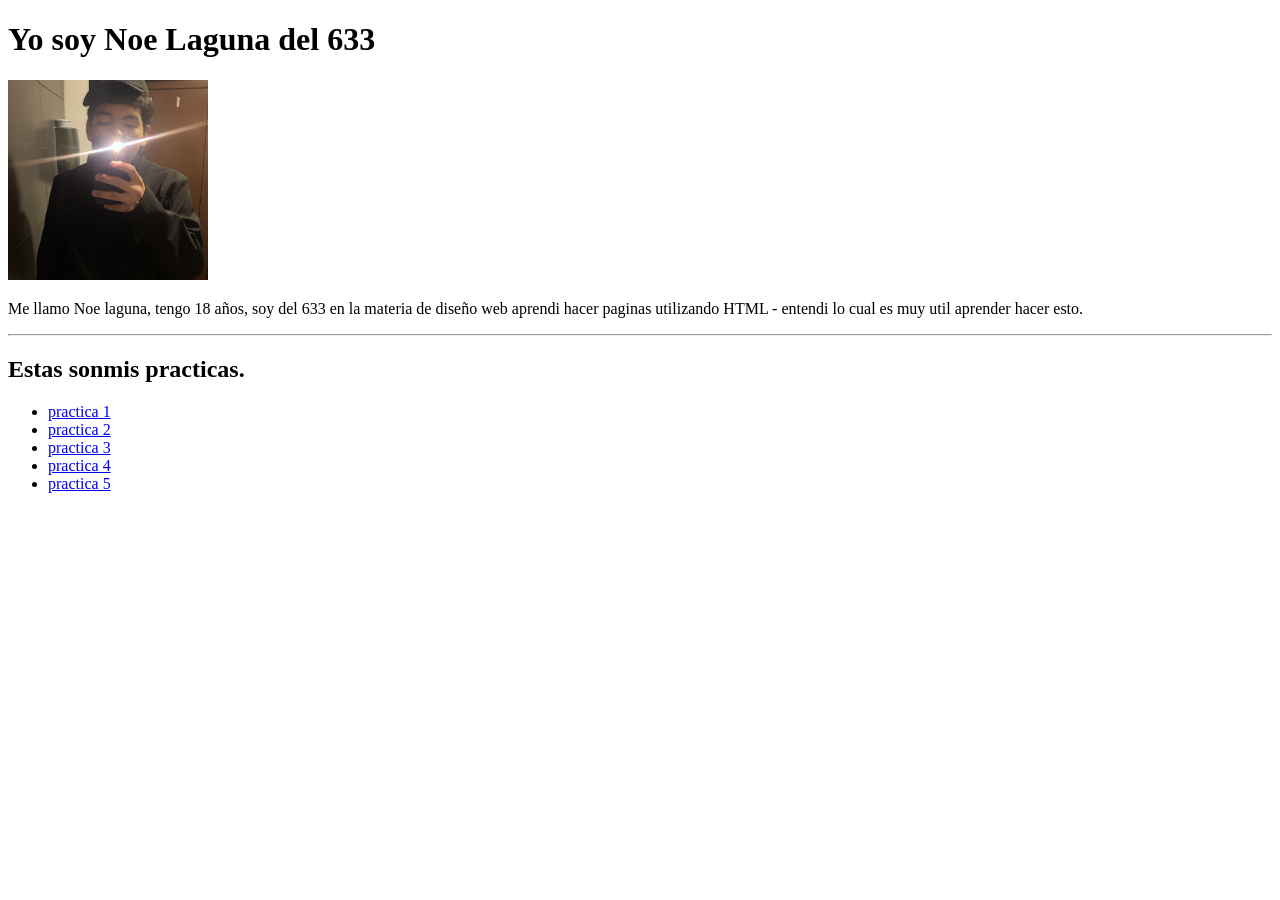
<file: parcial1/index.html>
<!DOCTYPE html>
<html>
<head>
	<meta charset="utf-8">
	<meta name="viewport" content="width=device-width, initial-scale=1">
	<title>Yo soy Noe laguna del grupo 633</title>

	<h1>Yo soy Noe Laguna del 633</h1>
	<img src="practica 3/img/yo.jpg"width=200>
	<p>Me llamo Noe laguna, tengo 18 años, soy del 633 en la materia de diseño web aprendi hacer paginas utilizando HTML - entendi lo cual es muy util aprender hacer esto.</p>
	<hr>

	<h2>Estas sonmis practicas.</h2>

	<ul>
	<li> <a href="practica1/practica1.html">practica 1</a></li>
	<li> <a href="practica2/practica2.html">practica 2</a></li>
	<li> <a href="practica 3/index.html">practica 3</a></li>
	<li> <a href="practica4/index.html">practica 4</a></li>
	<li> <a href="practica5/index.html">practica 5</a></li>
	</ul>


</head>
<body>

</body>
</html>
</file>
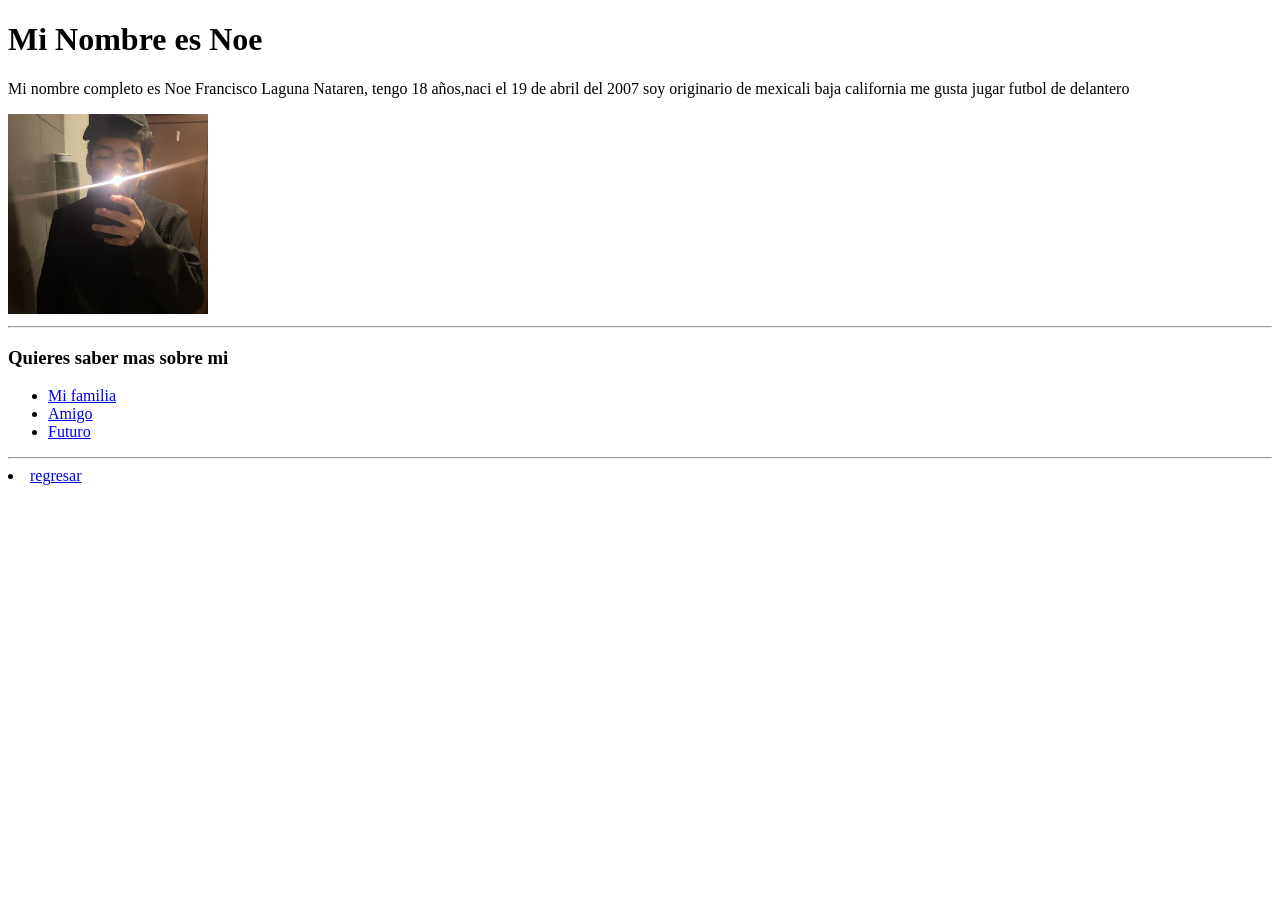
<file: parcial1/practica 3/index.html>
<!DOCTYPE html>
<html>
<head>
	<meta charset="utf-8">
	<meta name="viewport" content="width=device-width, initial-scale=1">
	<title>Practica 3 - Laguna Noe - 633</title>
	<h1>Mi Nombre es Noe </h1>
	<p>Mi nombre completo es Noe Francisco Laguna Nataren,
	tengo 18 años,naci el 19 de abril del 2007 soy originario de mexicali baja california me gusta jugar futbol de delantero</p>

	<img src="img/yo.jpg" width="200">
	<hr>

	<h3>Quieres saber mas sobre mi</h3>
<ul>
<li><a href="paginas/familia.html">Mi familia</a></li>
<li><a href="paginas/amigo.html">Amigo</a></li>
 <li><a href="paginas/Futuro.html">Futuro</a></li>
</ul>

<hr>

<li> <a href="../index.html">regresar</a></li>
</head>
<body>

</body>
</html>
</file>
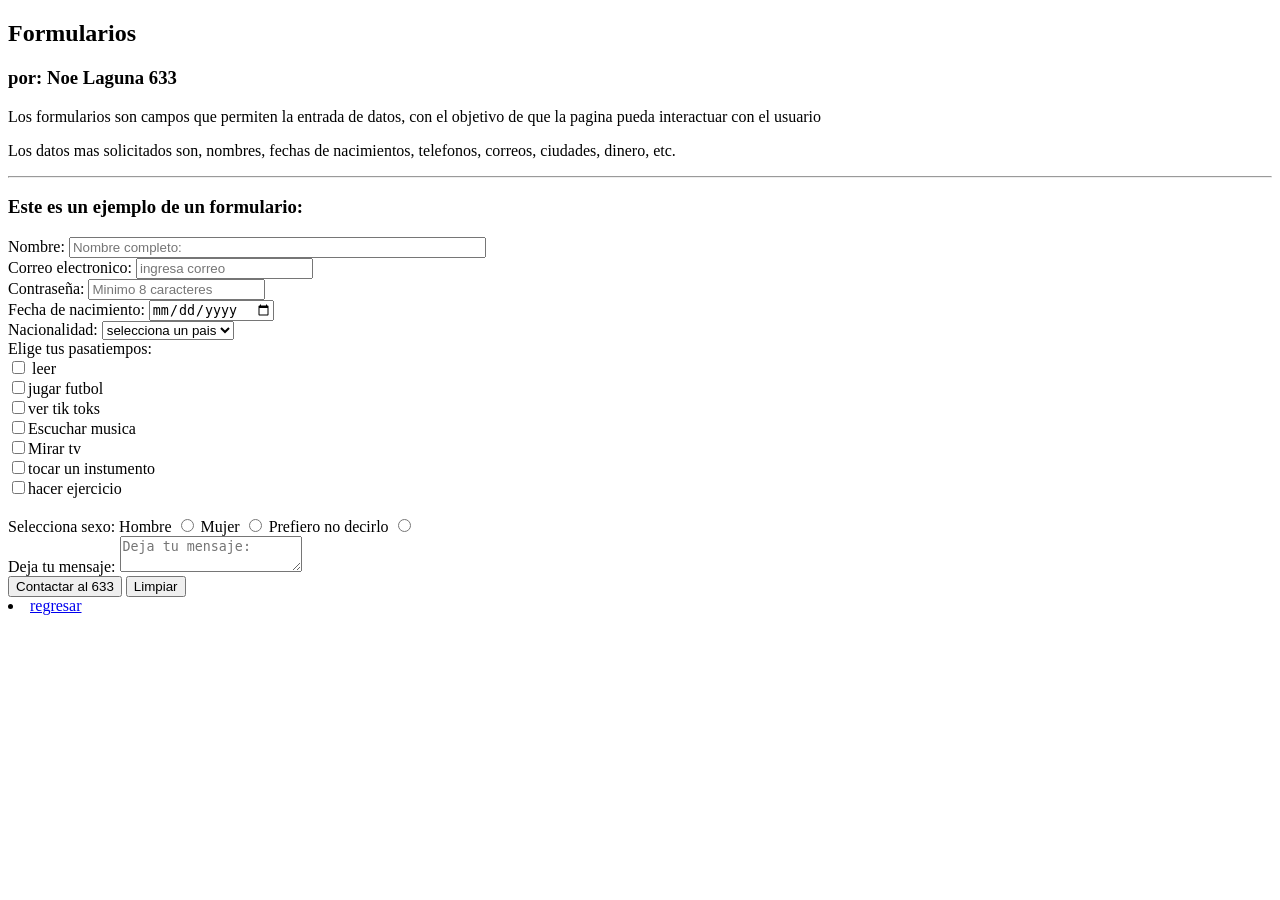
<file: parcial1/practica4/index.html>
<!DOCTYPE html>
<html>
<head>
	<meta charset="utf-8">
	<meta name="viewport" content="width=device-width, initial-scale=1">
	<title>Formularios - Noe Laguna 633</title>
</head>
<body>

	<h2>Formularios</h2>
	<h3>por: Noe Laguna 633</h3>

	<p>Los formularios son campos que permiten la entrada de datos, con el objetivo de que la pagina pueda interactuar con el usuario</p>
	<p>Los datos mas solicitados son, nombres, fechas de nacimientos, telefonos, correos, ciudades, dinero, etc.</p>  <hr>

	<h3>Este es un ejemplo de un formulario:</h3>

	<form>
		<label>Nombre:</label>
		<input type="text" name="nombre" maxlength="150" size="50" placeholder="Nombre completo:" required>
		<br>

		<label>Correo electronico:</label>

		<input type="Email" name="correo" placeholder="ingresa correo" required>

		<br>
		<label>Contraseña:</label>
		<input type="password" name="pass" placeholder="Minimo 8 caracteres" minlength="8" required>

		<br>
		<label>Fecha de nacimiento:</label>
		<input type="date" name="fecha" required>
		<br>
		<label>Nacionalidad:</label>
		<select>
			<option selected disabled>selecciona un pais</option>
			<option>Mexico</option>
			<option>Canada</option>
			<option>USA</option>
			<option>España</option>
			<option>Alemania</option>
			<option>Francia</option>
			<option>Australia</option>
			<option>Colombia</option>
			<option>Brasil</option>
			<option>China</option>
		</select>

		<br>

		<label>Elige tus pasatiempos:</label> <br>

		<input type="checkbox" name="hobbie"> leer <br>

		<input type="checkbox" name="hobbie">jugar futbol <br>

		<input type="checkbox" name="hobbie">ver tik toks <br>

		<input type="checkbox" name="hobbie">Escuchar musica <br>

		<input type="checkbox" name="hobbie">Mirar tv <br>

		<input type="checkbox" name="hobbie">tocar un instumento <br>

		<input type="checkbox" name="hobbie">hacer ejercicio <br>

		<br>
		<label>Selecciona sexo:</label>

		Hombre <input type="radio" name="genero">
		Mujer <input type="radio" name="genero">
		Prefiero no decirlo <input type="Radio" name="genero">

		<br>
		<label>Deja tu mensaje:</label>
		<textarea placeholder="Deja tu mensaje:"></textarea>



		<br>

		<input type="submit" name="boton" value="Contactar al 633">

		<input type="reset" name="borrar" value="Limpiar">





	</form>

	<li> <a href="../index.html">regresar</a></li>

</body>
</html>
</file>
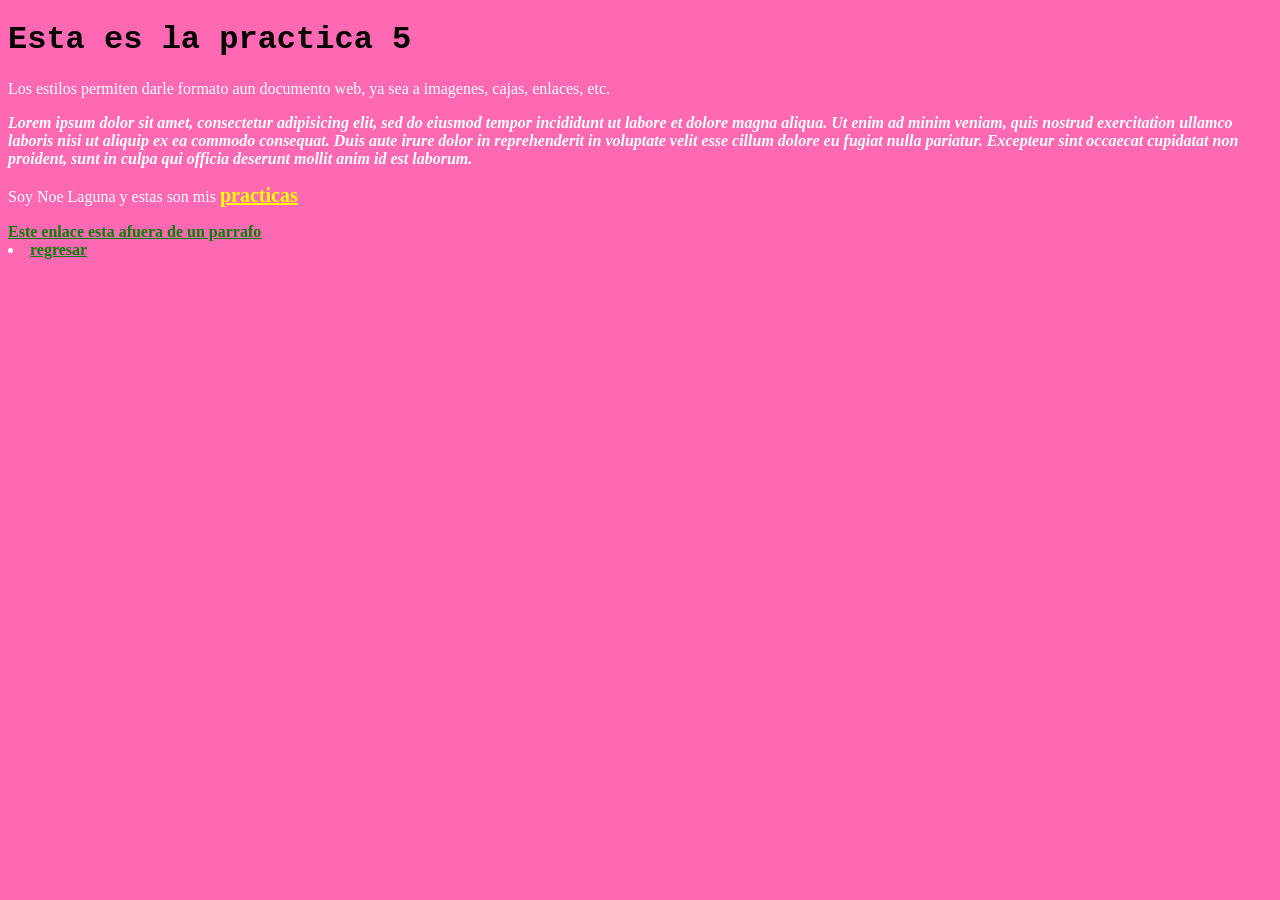
<file: parcial1/practica5/index.html>
<!DOCTYPE html>
<html>
<head>
	<meta charset="utf-8">
	<meta name="viewport" content="width=device-width, initial-scale=1">
	<title>Mi primer estilo</title>
	<link rel="stylesheet" type="text/css" href="estilo/carneasada.css">
</head>
<body>

	<h1>Esta es la practica 5</h1>

	<p>Los estilos permiten darle formato aun documento web, ya sea a imagenes, cajas, enlaces, etc.</p>

	<p class="diablo">Lorem ipsum dolor sit amet, consectetur adipisicing elit, sed do eiusmod
	tempor incididunt ut labore et dolore magna aliqua. Ut enim ad minim veniam,
	quis nostrud exercitation ullamco laboris nisi ut aliquip ex ea commodo
	consequat. Duis aute irure dolor in reprehenderit in voluptate velit esse
	cillum dolore eu fugiat nulla pariatur. Excepteur sint occaecat cupidatat non
	proident, sunt in culpa qui officia deserunt mollit anim id est laborum.</p>

	<p>Soy Noe Laguna y estas son mis <a href="">practicas</a></p>

	<a href="">Este enlace esta afuera de un parrafo
	</a>

	<li> <a href="../index.html">regresar</a></li>

</body>
</html>
</file>
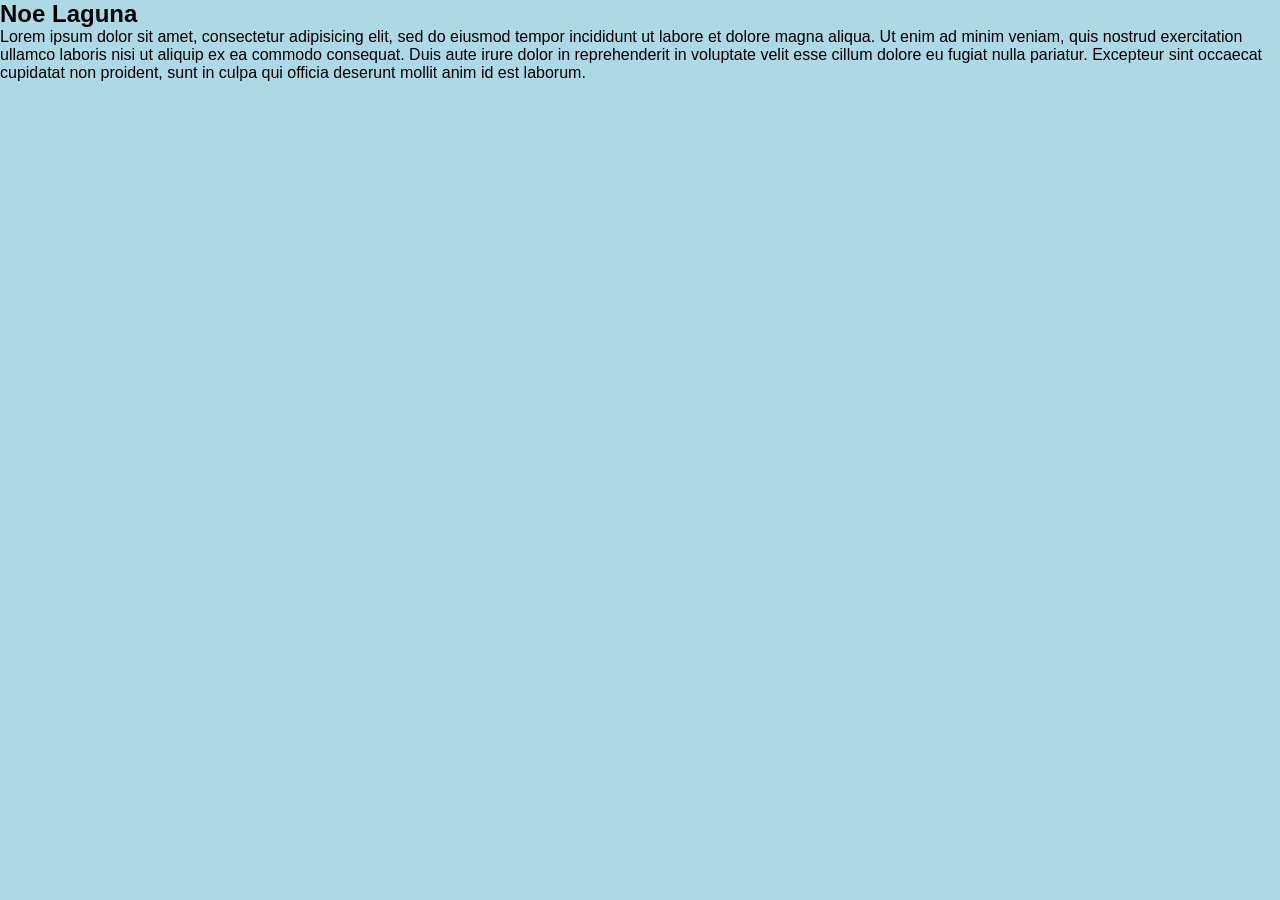
<file: parcial2/practica8/index.html>
<!DOCTYPE html>
<html>
<head>
	<meta charset="utf-8">
	<meta name="viewport" content="width=device-width, initial-scale=1">
	<title>Noe Laguna(@_laguna.0719)</title>

	<link rel="stylesheet" type="text/css" href="biografia/biografia.css">
</head>
<body>

	<h2>Noe Laguna</h2>

	<p>Lorem ipsum dolor sit amet, consectetur adipisicing elit, sed do eiusmod
	tempor incididunt ut labore et dolore magna aliqua. Ut enim ad minim veniam,
	quis nostrud exercitation ullamco laboris nisi ut aliquip ex ea commodo
	consequat. Duis aute irure dolor in reprehenderit in voluptate velit esse
	cillum dolore eu fugiat nulla pariatur. Excepteur sint occaecat cupidatat non
	proident, sunt in culpa qui officia deserunt mollit anim id est laborum.</p>

</body>
</html>
</file>
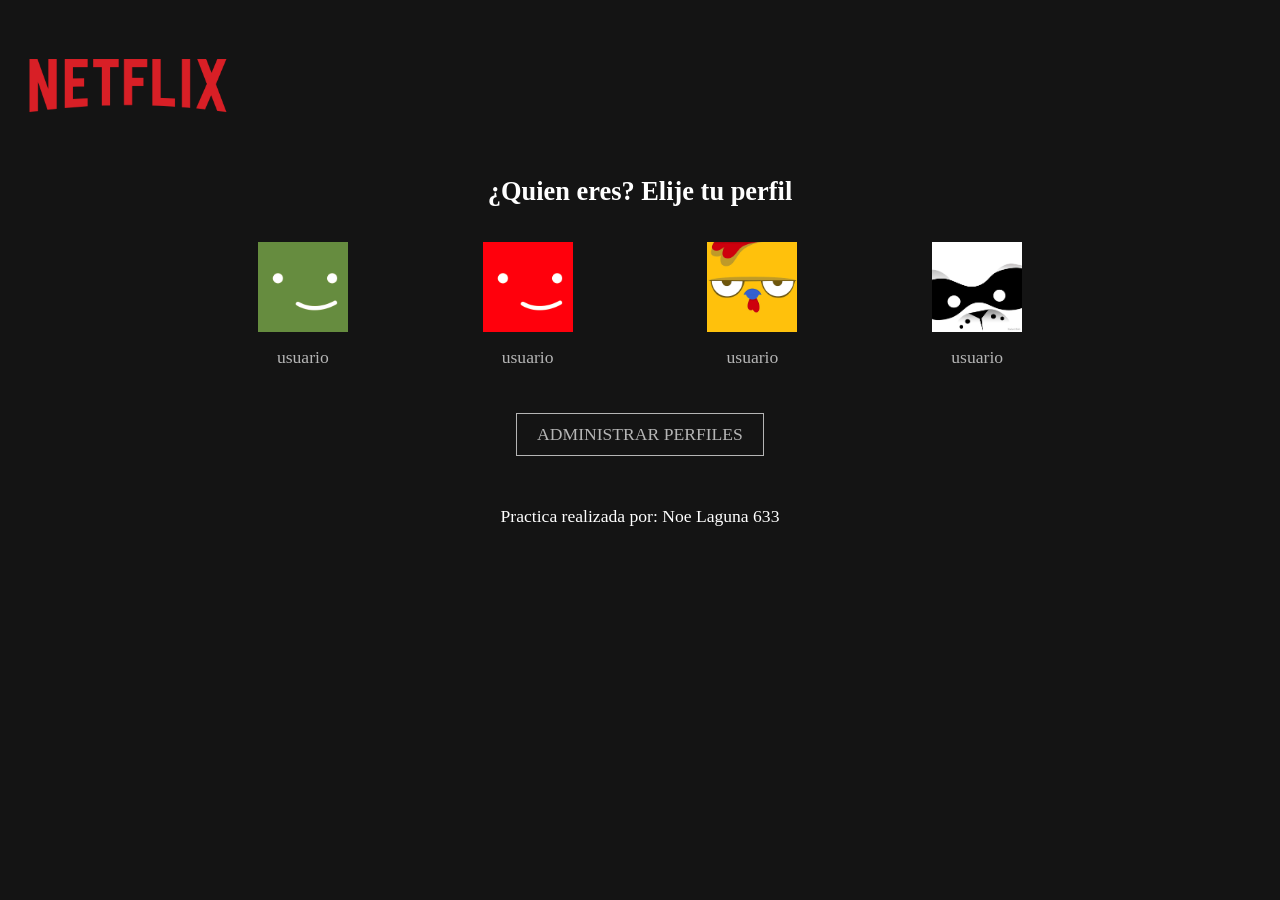
<file: parcial3/netflix/index.html>
<!DOCTYPE html>
<html>
<head>
	<meta charset="utf-8">
	<meta name="viewport" content="width=device-width, initial-scale=1">
	<title>Netflix</title>
	<link rel="stylesheet" type="text/css" href="estilos/netflix.css">

	<link rel="icon" href="img/n.png">



</head>
<body>

	<header>
		<menu>
			<div class="logo">
				<img src="img/netflix.png">
			</div>
		</menu>
	</header>
	<main>
		<div class="contenedor">
			<div class="texto">
				<h2>¿Quien eres? Elije tu perfil</h2>

			</div>
			<div class="perfiles">
				<div class="cuenta">
					<div class="foto">
						<img src="img/2.jpg">

					</div>
					<div class="nombre">
						<p>usuario</p>
					</div>
				</div>

				<div class="cuenta">
					<div class="foto">
						<img src="img/1.jpg">

					</div>
					<div class="nombre">
						<p>usuario</p>
					</div>
				</div>

				<div class="cuenta">
					<div class="foto">
						<img src="img/3.jpg">

					</div>
					<div class="nombre">
						<p>usuario</p>
					</div>
				</div>

				<div class="cuenta">
					<div class="foto">
						<img src="img/4.jpg">

					</div>
					<div class="nombre">
						<p>usuario</p>
					</div>
				</div>
			

			</div>

			<div class="configuracion">
				<a href="">ADMINISTRAR PERFILES</a>
			</div>

		</div>
	</main>
	<footer>
		<p>Practica realizada por: Noe Laguna 633</p>
	</footer>

</body>
</html>
</file>
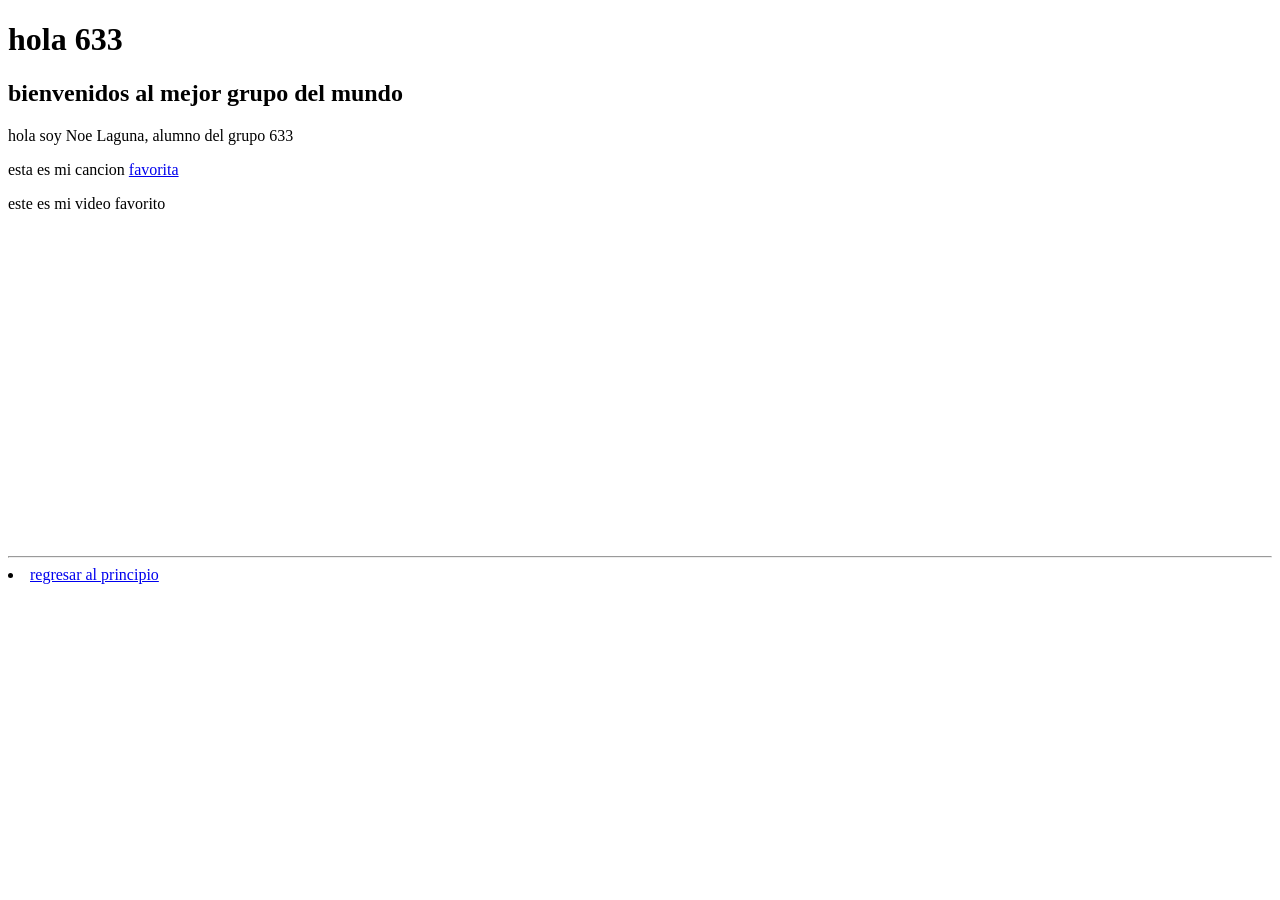
<file: parcial1/practica1/practica1.html>
<!DOCTYPE html>
<html>
<head>
	<meta charset="utf-8">
	<meta name="viewport" content="width=device-width, initial-scale=1">
	<title>practica 1 Noe 
	laguna 633</title>
</head>
<body>
<h1>hola 633</h1>
<h2>bienvenidos al mejor grupo del mundo</h2>

<p>hola soy Noe Laguna, alumno del grupo 633</p>

<p>esta es mi cancion <a href="https://youtu.be/CsIgZXUa47w?si=0iCA3fbWirTDvOoV">favorita</a></p>
</body>
<p>este es mi video favorito</p>

<iframe width="560" height="315" src="https://www.youtube.com/embed/30zpjrNx304?si=zwaHpw3mILGJq0us" title="YouTube video player" frameborder="0" allow="accelerometer; autoplay; clipboard-write; encrypted-media; gyroscope; picture-in-picture; web-share" referrerpolicy="strict-origin-when-cross-origin" allowfullscreen></iframe>
</html>

<hr>
		 <li> <a href="../index.html" regresar al principio>regresar al principio</a></li>
</file>
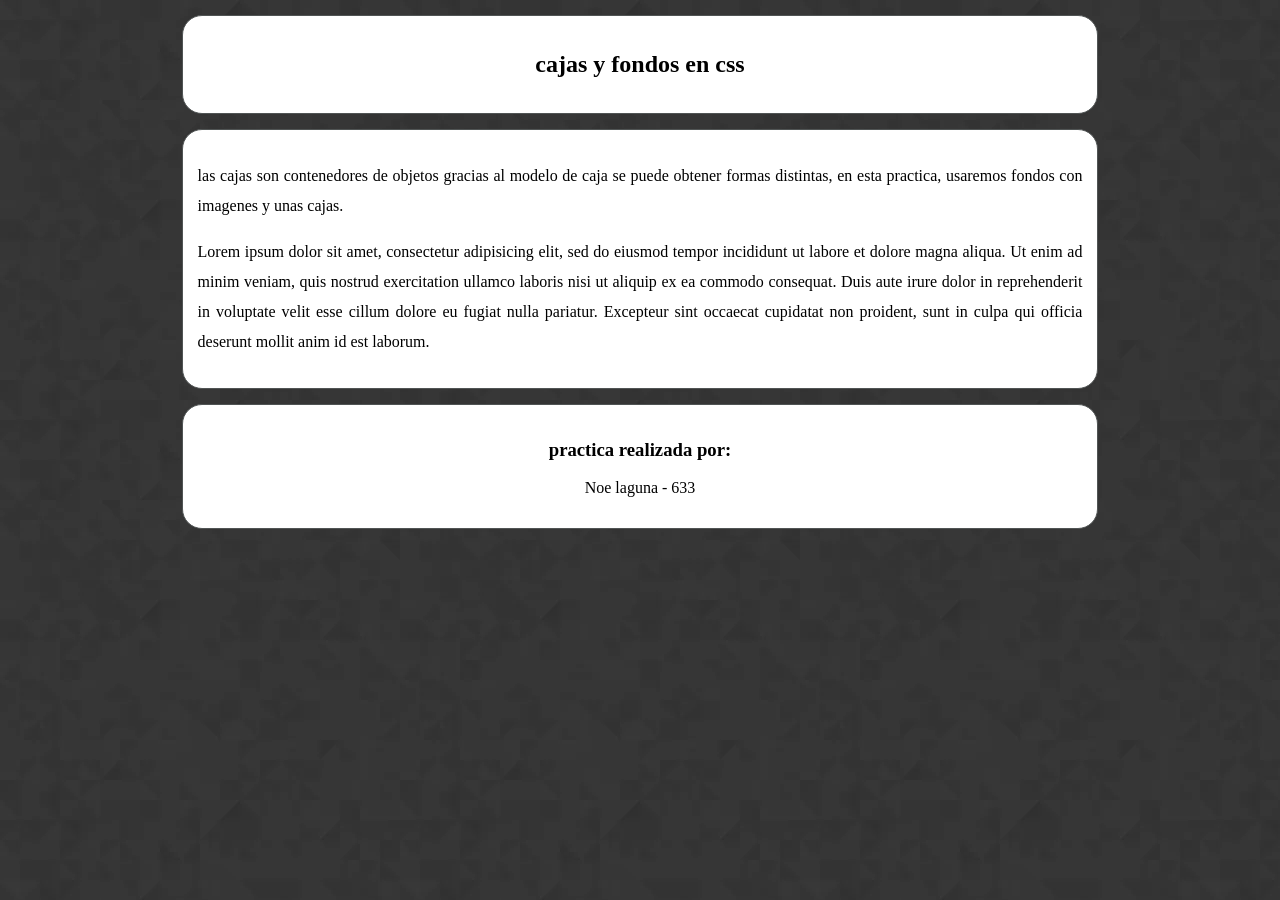
<file: parcial2/practica6/‌index.html>
<!DOCTYPE html>
<html>
<head>
	<meta charset="utf-8">
	<meta name="viewport" content="width=device-width, initial-scale=1">
	<title>Fondos con css - noe laguna 633</title>
	<link rel="stylesheet" type="text/css" href="estilos/fondo.css">
</head>
<body>

	<div class="inicio">

		<h2>cajas y fondos en css</h2>


	</div>


	<div class="principal">
		<p>las cajas son contenedores de objetos gracias al modelo de caja se puede obtener formas distintas, en esta practica, usaremos fondos con imagenes y unas cajas.</p>

		<p>Lorem ipsum dolor sit amet, consectetur adipisicing elit, sed do eiusmod
		tempor incididunt ut labore et dolore magna aliqua. Ut enim ad minim veniam,
		quis nostrud exercitation ullamco laboris nisi ut aliquip ex ea commodo
		consequat. Duis aute irure dolor in reprehenderit in voluptate velit esse
		cillum dolore eu fugiat nulla pariatur. Excepteur sint occaecat cupidatat non
		proident, sunt in culpa qui officia deserunt mollit anim id est laborum.</p>

	</div>

	<div class="pie"><h3>practica realizada por:</h3>

		<p>Noe laguna - 633</p>




	</div>


</body>
</html>
</file>
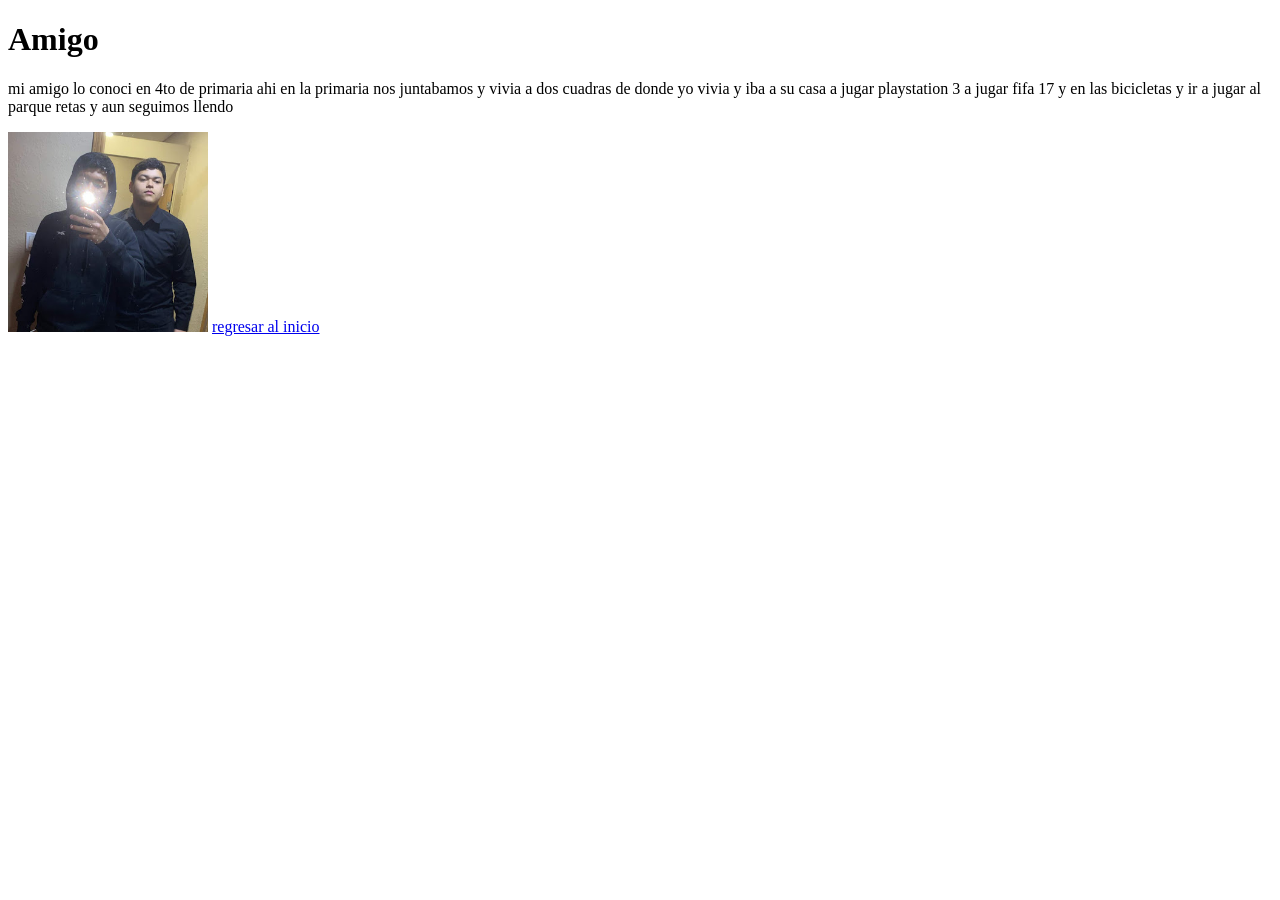
<file: parcial1/practica 3/paginas/amigo.html>
<!DOCTYPE html>
<html>
<head>
	<meta charset="utf-8">
	<meta name="viewport" content="width=device-width, initial-scale=1">
	<title>amigo</title>
</head>
<body>
<h1>Amigo</h1>
<p>mi amigo lo conoci en 4to de primaria ahi en la primaria nos juntabamos y vivia a dos cuadras de donde yo vivia y iba a su casa a jugar playstation 3 a jugar fifa 17 y en las bicicletas y ir a jugar al parque retas y aun seguimos llendo</p>
<img src="../img/amigo.jpg" width="200">
<a href="../index.html">regresar al inicio</a>

</body>
</html>
</file>
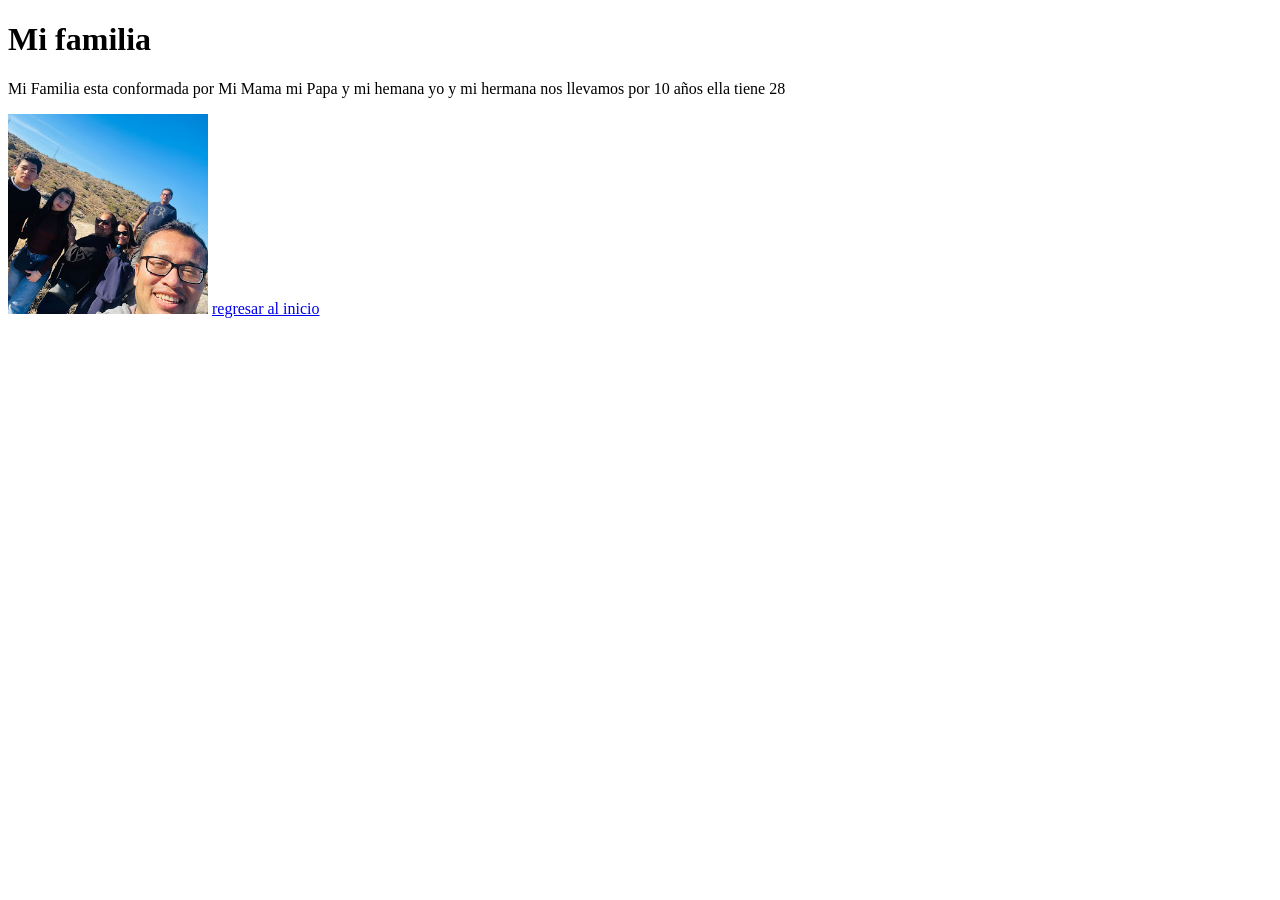
<file: parcial1/practica 3/paginas/familia.html>
<!DOCTYPE html>
<html>
<head>
	<meta charset="utf-8">
	<meta name="viewport" content="width=device-width, initial-scale=1">
	<title>Mi familia</title>
</head>
<body>
	<h1>Mi familia</h1>
	<p>Mi Familia esta conformada por Mi Mama mi Papa y mi hemana
	yo y mi hermana nos llevamos por 10 años ella tiene 28</p>
	<img src="../img/familia.jpg" width="200">
	<a href="../index.html">regresar al inicio</a>

</body>
</html>
</file>
<file: parcial1/practica5/estilo/carneasada.css>
body{
	background: hotpink;
	color: white;
	font-family: century gothic;
}


/*Titulo con otro tipo de letra y otro color*/


h1{
	font-family: courier;
	color: black;
}

/*el parrafo #2 que es el del diablo, ponerlo en negritas y cursivas*/

.diablo{
	font-weight: bolder;
	font-style: italic;

}

/*enlace 2 de color verde y negritas*/

a {
	color: green;
	font-weight: bolder;

}

/*Enlace 1 de color amarillo y tamaño 20*/

p a{
	color: yellow;
	font-size: 20px;

}
</file>
<file: parcial2/practica8/biografia/biografia.css>
*{
	padding: 0;
	margin: 0;
	box-sizing: border-box;


}



body{
	background: lightblue;
	font-family: "PT sans",sans-serif;

}

header{

	width: 100%;
	height: 300px;
	background: url("../img/yo.jpg") beige; 
	background-size: cover;
	background-position: center;
}

main{
	width: 100%;
	background: white;
	padding: 20pxS;



}
</file>
<file: parcial3/netflix/estilos/netflix.css>
*{
	padding: 0;
	margin: 0;
	box-sizing: border-box;
}

.contenedor{
width: 80%;
margin: 0 auto;
}

body{
background: #141414;
font-display: arial;
font-size: 1.1rem;

}

header menu .logo img{
width: 20%;
}

main{

}

main .cuenta{
width: 20%;
margin: 10px;
padding: 10px;
}

main .cuenta .foto{
width: 100px;
height: 100px;
background: #141414;
margin: 10px auto;
border: 5px solid transparent;
}

main .cuenta .nombre{
text-align: center;
color: #b5b5b5;
}

main .perfiles{
display: flex;
justify-content: center;
}

main h2{
text-align: center;
color: white;
}

main .cuenta .foto:hover{
	border:5px solid white;
	transition: 1s;
}

main .configuracion a{
	text-align: center;
	color: #b5b5b5;
	text-decoration: none;
	display: inline-block;
	border: 1px solid #b5b5b5;
	padding: 10px 20px;

}

main .configuracion{
	display: flex;
	justify-content: center;
	margin: 25px;

}

main .configuracion a:hover{
	color: white;
	border: 1px solid white;
}

footer{
	text-align: center;
	padding:25px ;
	color: white;
}

main .foto img{
	width: 100%;
	height: 100%;
}
</file>
<file: parcial2/practica6/estilos/fondo.css>
body{
	background: url("../img/fondo.webp");
	font-family: verdana;

}

div{

	width:70% ;
	background: white;

	margin: 15px auto;
	padding: 15px;
	border-radius: 20px;
	border: 1px solid #505454;
}

div:hover{
	background: black;
	color: white;



}


/*texto de caja inicio y pie centrado*/

.inicio, .pie{
	text-align: center;

}

/*texto de caja principal debe tener texto justificado y con mayor interlineado*/

.principal p{
	text-align: justify;
	line-height:30px;
}
</file>
